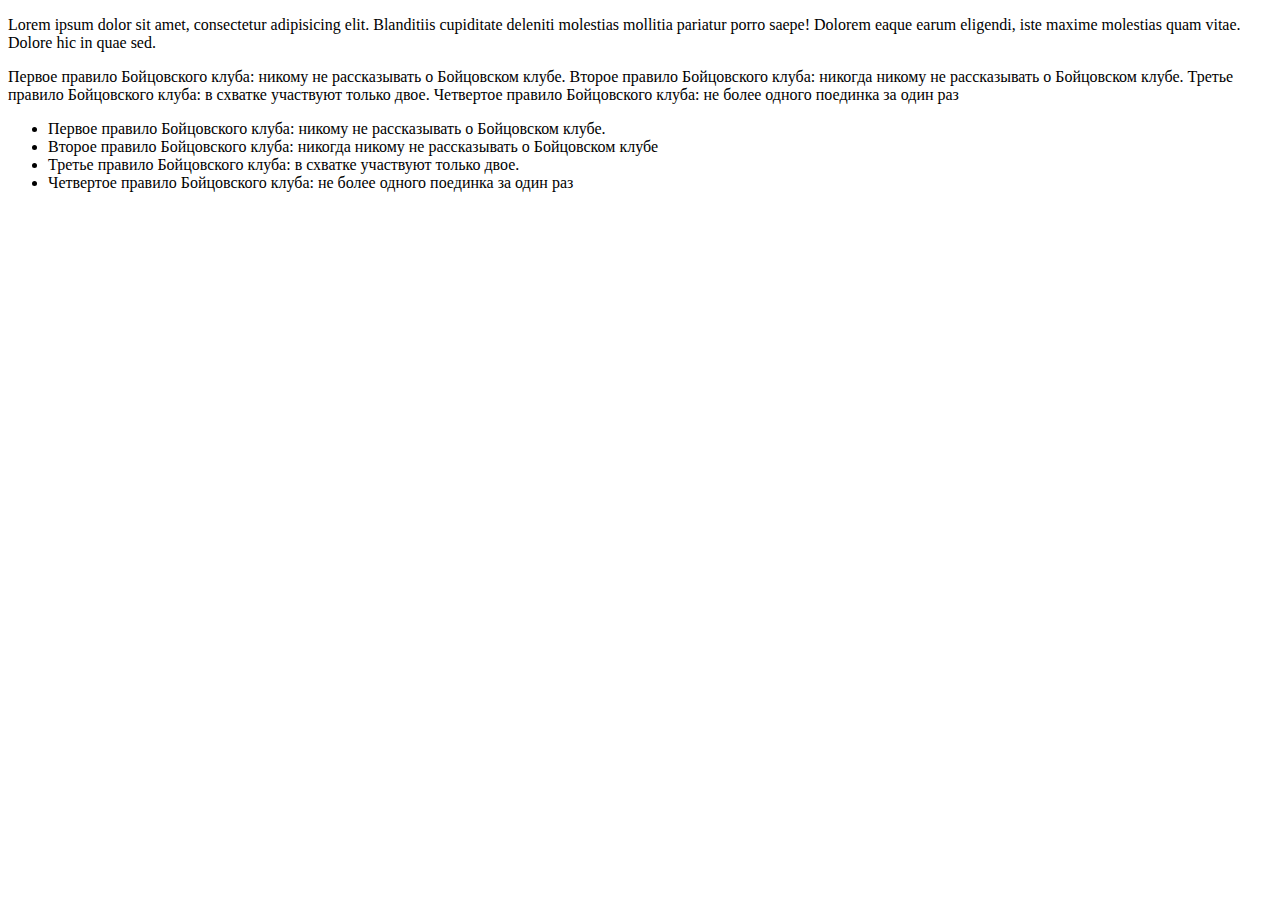
<file: lesson8/index.html>
<!doctype html>
<html lang="en">
<head>
    <meta charset="UTF-8">
    <meta name="viewport"
          content="width=device-width, user-scalable=no, initial-scale=1.0, maximum-scale=1.0, minimum-scale=1.0">
    <meta http-equiv="X-UA-Compatible" content="ie=edge">
    <title>Document</title>

</head>
<body>
<p id="content">Lorem ipsum dolor sit amet, consectetur adipisicing elit. Blanditiis cupiditate deleniti
    molestias mollitia pariatur porro saepe! Dolorem eaque earum eligendi, iste maxime molestias quam vitae.
    Dolore hic in quae sed.
</p>

<div id="rules" class="fc bp">
    Первое правило Бойцовского клуба: никому не рассказывать о Бойцовском клубе. Второе правило Бойцовского
    клуба: никогда никому не рассказывать о Бойцовском клубе. Третье правило Бойцовского клуба: в схватке
    участвуют только двое. Четвертое правило Бойцовского клуба: не более одного поединка за один раз
</div>

<ul>
    <li class="fc_rules rule1">Первое правило Бойцовского клуба: никому не рассказывать о Бойцовском клубе.</li>
    <li class="fc_rules rule2">Второе правило Бойцовского
        клуба: никогда никому не рассказывать о Бойцовском клубе
    </li>
    <li class="fc_rules rule3">Третье правило Бойцовского клуба: в схватке
        участвуют только двое.
    </li>
    <li class="fc_rules rule4">Четвертое правило Бойцовского клуба: не более одного поединка за один раз</li>
</ul>
<script src="main.js"></script>
</body>
</html>
</file>
